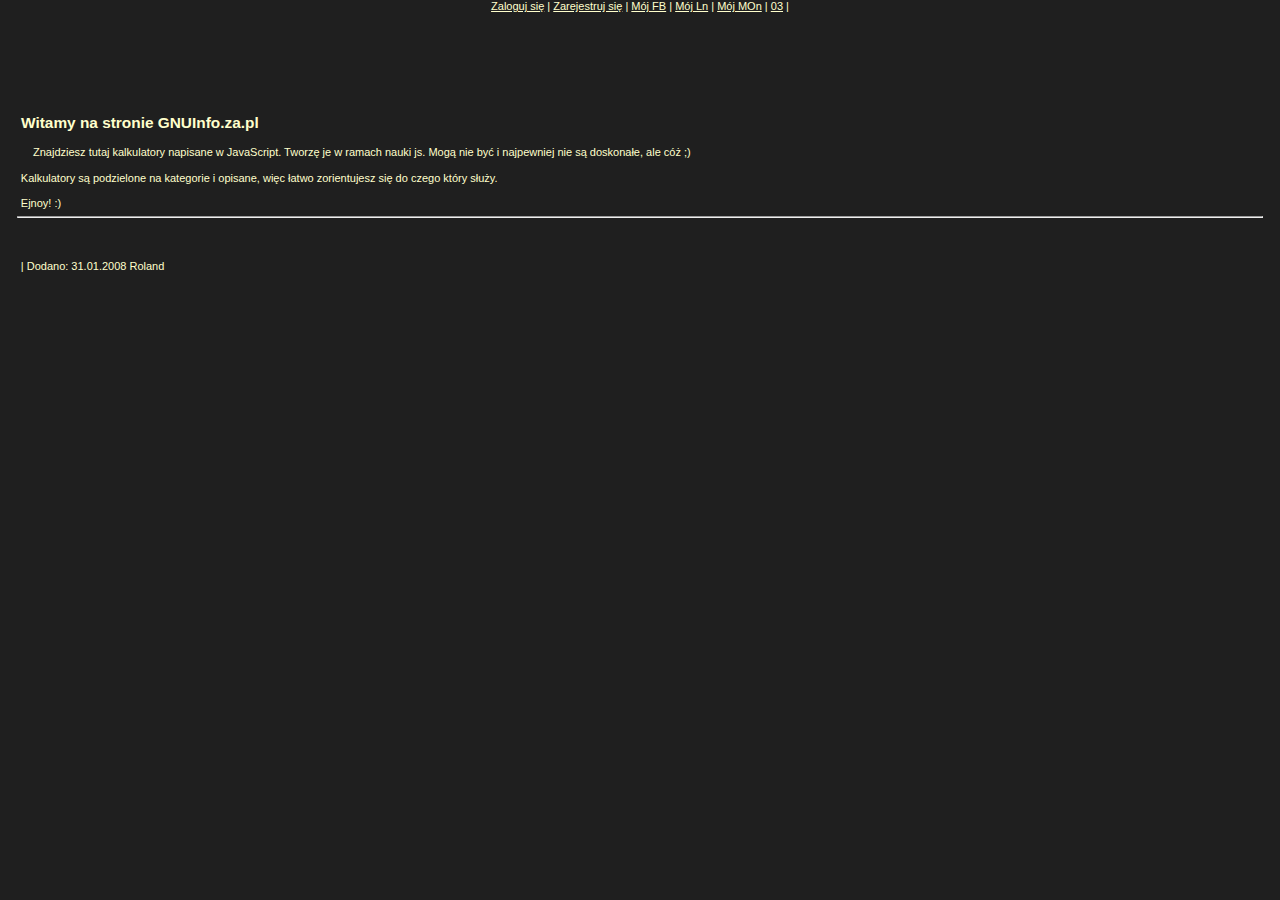
<file: index.html>
<!DOCTYPE html>
<html>

<head>
	<link href="https://pl.allfont.net/allfont.css?fonts=exo-medium" rel="stylesheet" type="text/css" />
	<title>GNU/Linux :: Łatwiejszy, przyjemniejszy, lepszy..</title>
	<meta http-equiv="Content-Type" content="text/html; charset=utf-8" />
	<link href="xandr.css" rel="stylesheet" type="text/css" />
</head>

<body>
	<script src="https://code.jquery.com/jquery-3.6.0.min.js"></script>


	<div id="mast_head">
		<!--img id="banner_1" alt="tuxik" src="img/gentoo-top-l_468x60obc.jpg" /-->
	
		<br/>
	</div><br />
	<!-- script below adds: logins, registration, socsmedia links to the box above-->
	<script src="load_utility.js"></script>

	<div id="page_cel">

		<!--?php include("menu/right_nav.php"); ?>
		<?php include("info_part.php"); ?-->

		<main> <!--div id="main_part"-->



			<div class="art_1col">
				<h4>&#160;Witamy na stronie
					GNUInfo.za.pl</h4>
				<p class="akapit">

					&#160;&#160;&#160;&#160;Znajdziesz tutaj kalkulatory napisane w JavaScript. Tworzę je w ramach nauki js. Mogą nie być i najpewniej nie są doskonałe, ale cóż ;)
					<br /><br />
					
					Kalkulatory są podzielone na kategorie i opisane, więc łatwo zorientujesz się do czego który służy.
					<br /><br />
					Ejnoy! :)
					<hr /><br /><br />


				</p>
				<p class="zw_text" align="right">
					| Dodano: 31.01.2008 Roland <br />
				</p>
			</div>
			<div class="art_1col">



			</div>
			<!-- koniec artBox -->

			<!-- prawa naigacja rightNav -->


			<!-- koniec rightNav -->

		</main> <br><br>



		<!--?php include("stopka.php"); ?-->

	</div>
	

</body>

</html>
</file>
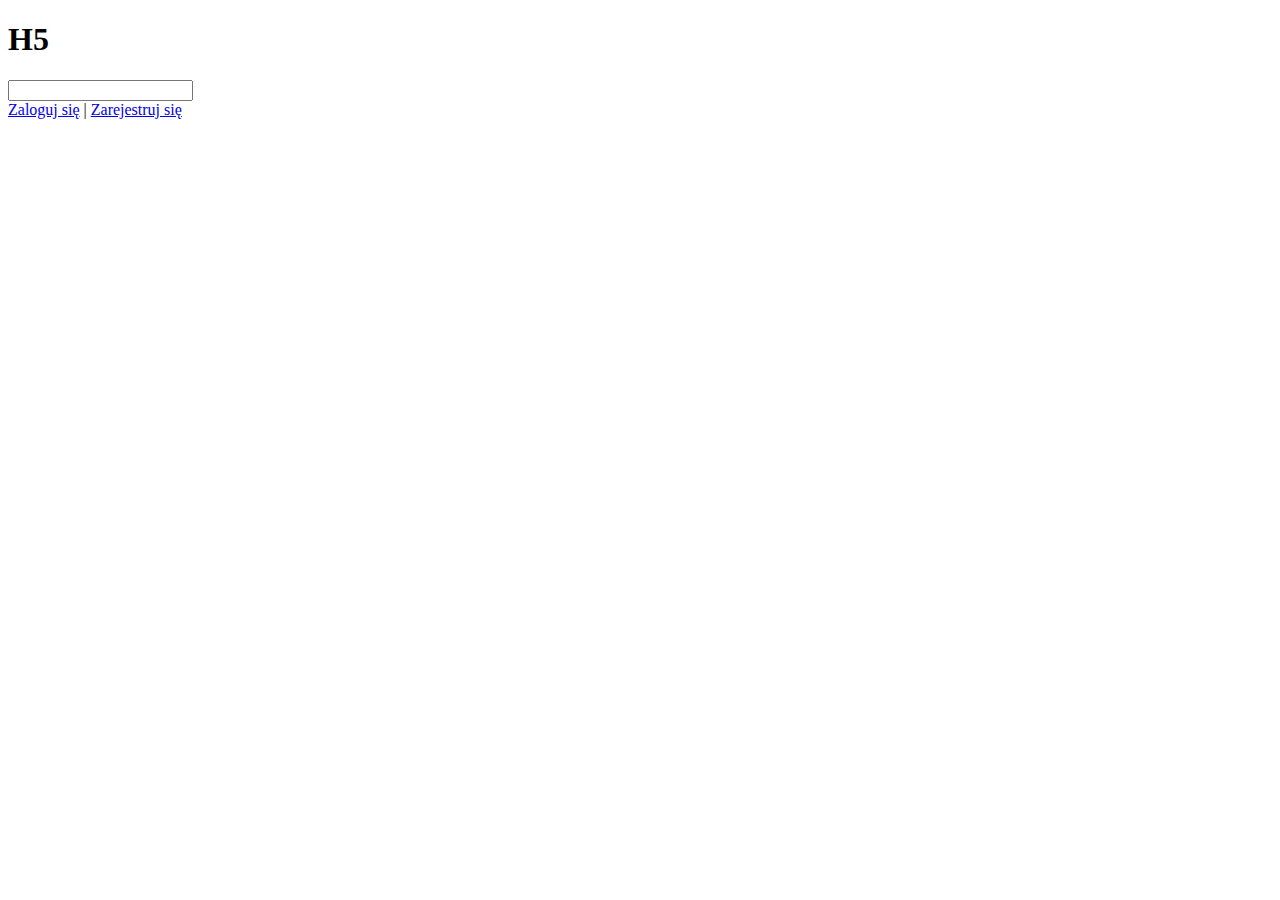
<file: Arch/index.html>
<!DOCTYPE html>
<html>

<head>
	<meta charset="utf-8">
	<meta name="viewport" content="width=device-width">
	<title>H5</title>
	<link href="style.css" rel="stylesheet" type="text/css" />
</head>

<body>
	<h1>H5</h1>
	<div class="top">
  	<div class="logind">
		<!-- prawe menu górne -->
		
	  </div>
  </div>

  <div>
    <form action="...">
      <input id="login" type="text" login="login">
    </form>
    <a href="#">Zaloguj się</a>&nbsp;|&nbsp;<a href="#">Zarejestruj się</a>&nbsp;
    
  </div>
  </br>  </br>  </br>  </br>
  <script>

</script>

<h1 id="logName"></h1>
<script>
function title_h1() {
 document.open();
 document.write("<h1>tytuł nr 1</h1>");
 //document.getElementById("logName");
 var login;
 document.close();
}

</script>
<script src="script.js"</script>

</body>

</html>
</file>
<file: xandr.css>
/*	ELEMENTY BODY				***/
body {
	background-color: #1f1f1f;
	color: #ffffcc;
	font-family: Verdana, Arial, Helvetica, sans-serif;
	font-weight: normal;
	font-style: normal;
	font-size: 11px;
	line-height: 1.166;	
	text-decoration: none;
	text-align: center;
	margin: 0% 3% 0% 3%;
}
a {
	background-color: transparent;
	text-decoration: underline;
}
a:link {
	color:#ffffcc;
}
a:visited {
	color: #CCCCCC;
}
a:hover {
	color: #ffcc99;
}
a:active {
	color:#ffffff;
}
h1, h2, h3, h4, h5, h6 {
	font-family: Arial, Helvetica, sans-serif;
	margin: 0px;
	padding: 0px 0px 10px 0px;

}
h1 {
	font-size: 200%;
}
h2 {
	font-size: 180%;
}
h3 {
	font-size: 160%;
}
h4 {
	font-size: 140%;
}
h5 {
	font-size: 120%;
}
h6 {
	font-size: 100%;
}
p.zw_text {
	margin: 4px;
	text-align: justify;
}
p.akapit {
	margin: 4px;
}
a.akapit_l a:link {
	color: #ffffcc;
	font-family: Courier, Verdana, Arial, Helvetica, sans-serif;
	font-weight: normal;
	font-style: normal;
	font-size: 11px;
	line-height: 1.166;	
	text-decoration: inline;
}
a.akapit_l a:hover, a:active {
	font-family: Verdana, Arial, Helvetica, sans-serif;
	color: #ffcc99;
}
a.akapit_l a:visited {
	font-family: Verdana, Arial, Helvetica, sans-serif;
	color: #ffffcc;
}
ul{
	list-style-type: square;
	margin: 0px;
	padding: 0px 4px 0px 15px
}

ul ul{
	list-style-type: disc;
	margin: 0px;
	padding: 0px 4px 0px 20px
}

ul ul ul{
	list-style-type: none;
	margin: 0px;
	padding: 0px 4px 0px 25px
}

			/*	ID's I KLASY DIVOW LAYAUTU		***/

			/*	LAYAUT CZESCI NAWIGACYJNEJ		***/

div#mast_head {
	position: absolute;
	right: 1%;
	/*left: 1%;*/
	width: 98%;
	height: 112px;
	border: 0px solid #CC0000;
}
img#banner_1 {
	position: relative;
	float: left;
	top: 0px;
	left: 0px;
	width: 468px;
	height: 60px;
	border: 0px solid red;
}
div#utility {
	position: absolute;
	float: right;
	width: auto;
	text-align: right;
	top: 4px;
	right: 1%;
}
div#top_nav {	
	position: relative;
	float: left;
	top: 2px;
	left: 0px;
	right: 0px;
	width: 100%;
	min-width: 640px;
	margin: 0px 4px 0px 0px;
	padding: 0px 0px 0px 0px;
	border: 1px solid #CC0000;
	background: #990000;
	text-align: left;
	vertical-align: middle;
}
			/*	LAYAUT CZESCI GLOWNEJ			***/
			
div#page_cel {
	position: absolute;
	top: 114px;
	left: 1%;
	width: 98%;
	text-align: left;
	border: 0px solid #CC0000;
}
div#right_nav {
	float: right;
	width: 16%;
	margin: 0% 0% 0% 2%;
	padding: 0px 4px 0px 4px;
	border: 1px solid #CC0000;
	background: #990000;
}
div#info_part {
	float: left;
	width: 14%;
	border: 1px solid #CC0000;
	margin: 0% 2% 0% 0%;
}
div#main_part {
	float: left;
	width: 63%;
	border: 1px solid #CC0000;
	margin: 0% 0% 0% 0%;
}
div#stopka {
	position: relative;
	clear: both;
	width: 100%;
	text-align: right;
	border-top-color: #ff0000;
	border-top-style: solid;
	border-top-width: 1px;
}
div.art_1col {
	clear: both;
	margin: 0px 0px 10px 0px;
	padding: 0px 4px 0px 4px;
	
}
	
			/*	LINKI NAWIGACYJNE				***/

#utility a{
	font-family: Arial, Helvetica, sans-serif;
	font-weight: bold;
	font-size: 12px;
	color: #ffcc99;
	text-decoration:none;
}
#utility a:hover, a:active {
	color: #ffffcc;
	text-decoration: underline;
	background: none;
	border: none;
}
#top_nav a{
	font-family: Arial, Helvetica, sans-serif;
	font-weight: bolder;
	font-size: 14px;
	color: #ffffff;
	text-decoration: none;
	background-color: #cc0000;
	border: 2px solid #cc0000;
	vertical-align: baseline;
}
#top_nav a:hover, a:active {
	color: #ffffff;
	background: #ff0000;
	border: 2px solid #ff0000;
}
#right_nav a {
	font-family: Arial, Helvetica, sans-serif;
	font-weight: bold;
	font-size: 12px;
	color: #ffcc99;
	text-decoration: none;
	border: 1px solid #990000;
	position: static;
	width: 98%;
	height: 18px;
	display: block; /*vertical-align: bottom; */
	margin: 0px 4px 0px 0px;
	padding: 0px;
	display: block;
}
#right_nav a:hover, a:active {
	color: #ffffff;
	background: #CC0000 fixed;
	border: 1px solid #FF0000;
}
#stopka a{
	font-family: Verdana, Arial, Helvetica, sans-serif;
	color: #ffcc99;
}
#stopka a:hover, a:active {
	color:#FFFFCC;
	border: none;
	background: none;
}
#stopka {
	font-family:Verdana, Arial, Helvetica, sans-serif;
	color:#FFCC99;
}
/*695763458*/
</file>
<file: Arch/style.css>
.topd {
  width: 98%;
}
.maind {
  width: 98%;
}
.logind {
  ="right";
  
}
</file>
